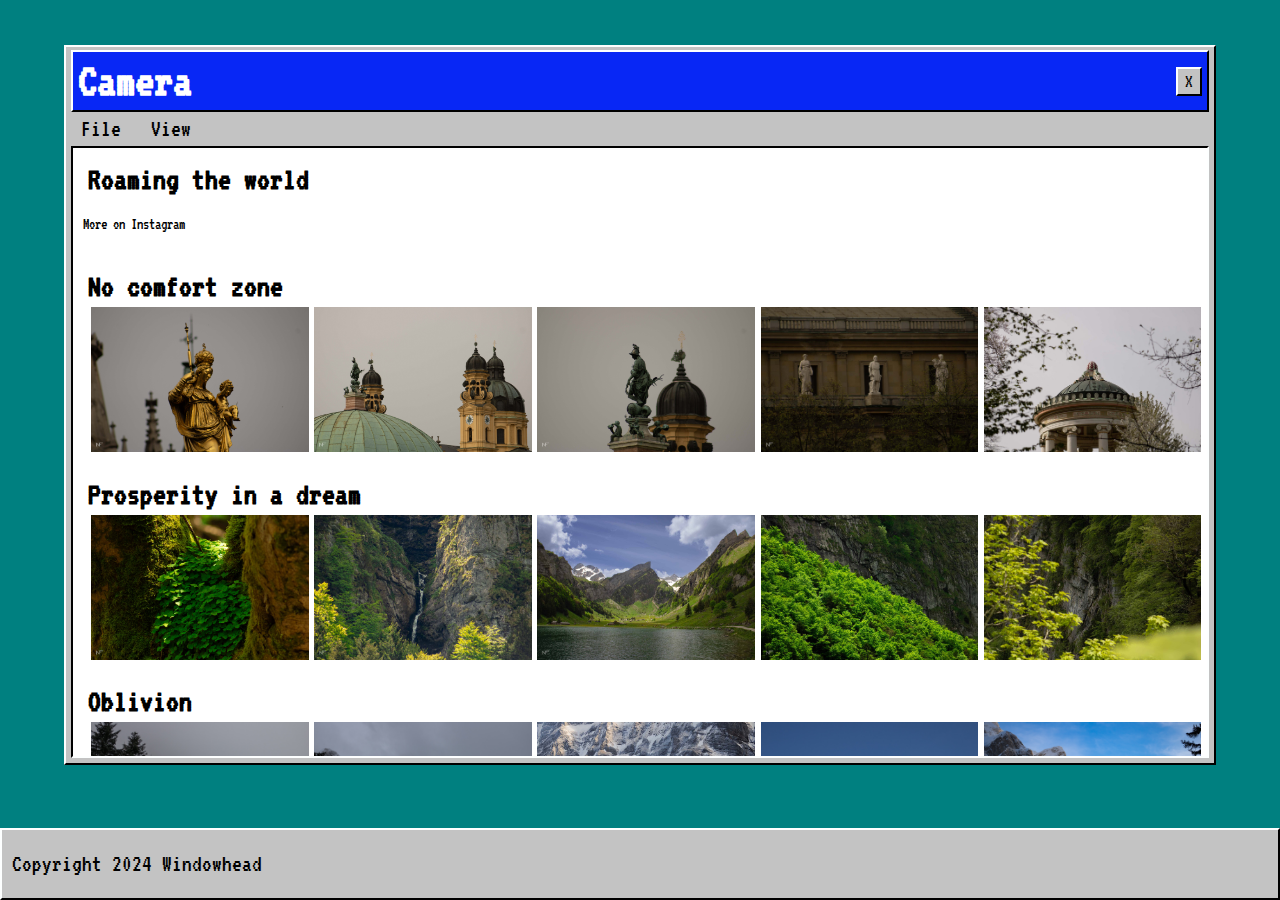
<file: camera.html>
<!DOCTYPE html>
<html lang="en">
<head>
    <meta charset="UTF-8">
    <meta name="viewport" content="width=device-width, initial-scale=1.0">
    <title>Camera</title>
    <link href="style.css" rel="stylesheet">
    <link rel="preconnect" href="https://fonts.googleapis.com">
    <link rel="preconnect" href="https://fonts.gstatic.com" crossorigin>
    <link href="https://fonts.googleapis.com/css2?family=VT323&display=swap" rel="stylesheet">
    <script src="script.js" defer></script> <!-- Added defer to ensure JS loads after HTML -->
</head>
<body>
    <main>
        <div class="window">
            <div class="windowhead">
                <h1>Camera</h1>
                <div class="exitbuttonhead">
                    <button class="exitbutton">X</button>
                </div>
            </div>
            <nav class="navbar">
                <ul class="nav-menu">
                    <li class="nav-item">
                        <a href="#">File</a>
                        <ul class="submenu">
                            <li class="submenu-item"><a href="https://www.instagram.com/nate.2150/">Instagram</a></li>
                        </ul>
                    </li>
                    <li class="nav-item">
                        <a href="#">View</a>
                        <ul class="submenu">
                            <li class="submenu-item"><a href="index.html">Welcome</a></li>
                            <li class="submenu-item"><a href="paint.html">Paint</a></li>
                            <li class="submenu-item"><a href="camera.html">Camera</a></li>
                            <li class="submenu-item"><a href="video.html">Video-Player</a></li>
                            <li class="submenu-item"><a href="myspace.html">MySpace</a></li>
                        </ul>
                    </li>
                </ul>
            </nav>
            <div class="windowmain">

                <h2>Roaming the world</h2>
                <p>More on Instagram</p>

                <div class="rowcam">
                    <h2 class="h2camera">No comfort zone</h2>
                    <div class="columncam">
                        <img src="img/Munich/IMG_8064.jpg" onclick="openModal('modalMunich'); currentSlide('modalMunich', 1)" class="hover-shadow">
                    </div>
                    <div class="columncam">
                        <img src="img/Munich/IMG_8065.jpg" onclick="openModal('modalMunich'); currentSlide('modalMunich', 2)" class="hover-shadow">
                    </div>
                    <div class="columncam">
                        <img src="img/Munich/IMG_8066.jpg" onclick="openModal('modalMunich'); currentSlide('modalMunich', 3)" class="hover-shadow">
                    </div>
                    <div class="columncam">
                        <img src="img/Munich/IMG_8069.jpg" onclick="openModal('modalMunich'); currentSlide('modalMunich', 4)" class="hover-shadow">
                    </div>
                    <div class="columncam">
                        <img src="img/Munich/IMG_8079.jpg" onclick="openModal('modalMunich'); currentSlide('modalMunich', 5)" class="hover-shadow">
                    </div>
                </div>

                <!-- Munich Modal -->
                <div id="modalMunich" class="modal">
                    <span class="close cursor" onclick="closeModal('modalMunich')">&times;</span>
                    <div class="modal-content">
                        <div class="mySlides">
                            <div class="numbertext">1 / 5</div>
                            <img src="img/Munich/IMG_8064.jpg" style="width:100%">
                        </div>

                        <div class="mySlides">
                            <div class="numbertext">2 / 5</div>
                            <img src="img/Munich/IMG_8065.jpg" style="width:100%">
                        </div>

                        <div class="mySlides">
                            <div class="numbertext">3 / 5</div>
                            <img src="img/Munich/IMG_8066.jpg" style="width:100%">
                        </div>

                        <div class="mySlides">
                            <div class="numbertext">4 / 5</div>
                            <img src="img/Munich/IMG_8069.jpg" style="width:100%">
                        </div>

                        <div class="mySlides">
                            <div class="numbertext">5 / 5</div>
                            <img src="img/Munich/IMG_8079.jpg" style="width:100%">
                        </div>

                        <a class="prev" onclick="plusSlides('modalMunich', -1)">&#10094;</a>
                        <a class="next" onclick="plusSlides('modalMunich', 1)">&#10095;</a>

                        <div class="caption-container">
                            <p id="caption"></p>
                        </div>
                    </div>
                </div>

                <div class="rowcam">
                    <h2 class="h2camera">Prosperity in a dream</h2>
                    <div class="columncam">
                        <img src="img/seealpsee/IMG_8222.jpg" onclick="openModal('modalSeealpsee'); currentSlide('modalSeealpsee', 1)" class="hover-shadow">
                    </div>
                    <div class="columncam">
                        <img src="img/seealpsee/IMG_8224.jpg" onclick="openModal('modalSeealpsee'); currentSlide('modalSeealpsee', 2)" class="hover-shadow">
                    </div>
                    <div class="columncam">
                        <img src="img/seealpsee/IMG_8240.jpg" onclick="openModal('modalSeealpsee'); currentSlide('modalSeealpsee', 3)" class="hover-shadow">
                    </div>
                    <div class="columncam">
                        <img src="img/seealpsee/IMG_8252.jpg" onclick="openModal('modalSeealpsee'); currentSlide('modalSeealpsee', 4)" class="hover-shadow">
                    </div>
                    <div class="columncam">
                        <img src="img/seealpsee/IMG_8261.jpg" onclick="openModal('modalSeealpsee'); currentSlide('modalSeealpsee', 5)" class="hover-shadow">
                    </div>
                </div>

                <!-- Seealpsee Modal -->
                <div id="modalSeealpsee" class="modal">
                    <span class="close cursor" onclick="closeModal('modalSeealpsee')">&times;</span>
                    <div class="modal-content">
                        <div class="mySlides">
                            <div class="numbertext">1 / 5</div>
                            <img src="img/seealpsee/IMG_8222.jpg" style="width:100%">
                        </div>

                        <div class="mySlides">
                            <div class="numbertext">2 / 5</div>
                            <img src="img/seealpsee/IMG_8224.jpg" style="width:100%">
                        </div>

                        <div class="mySlides">
                            <div class="numbertext">3 / 5</div>
                            <img src="img/seealpsee/IMG_8240.jpg" style="width:100%">
                        </div>

                        <div class="mySlides">
                            <div class="numbertext">4 / 5</div>
                            <img src="img/seealpsee/IMG_8252.jpg" style="width:100%">
                        </div>

                        <div class="mySlides">
                            <div class="numbertext">5 / 5</div>
                            <img src="img/seealpsee/IMG_8261.jpg" style="width:100%">
                        </div>

                        <a class="prev" onclick="plusSlides('modalSeealpsee', -1)">&#10094;</a>
                        <a class="next" onclick="plusSlides('modalSeealpsee', 1)">&#10095;</a>

                        <div class="caption-container">
                            <p id="caption"></p>
                        </div>
                    </div>
                </div>

                <div class="rowcam">
                    <h2 class="h2camera">Oblivion</h2>
                    <div class="columncam">
                        <img src="img/Säntis/IMG_7761.jpg" onclick="openModal('modalSaentis'); currentSlide('modalSaentis', 1)" class="hover-shadow">
                    </div>
                    <div class="columncam">
                        <img src="img/Säntis/IMG_7778.jpg" onclick="openModal('modalSaentis'); currentSlide('modalSaentis', 2)" class="hover-shadow">
                    </div>
                    <div class="columncam">
                        <img src="img/Säntis/IMG_7833.jpg" onclick="openModal('modalSaentis'); currentSlide('modalSaentis', 3)" class="hover-shadow">
                    </div>
                    <div class="columncam">
                        <img src="img/Säntis/IMG_7858.jpg" onclick="openModal('modalSaentis'); currentSlide('modalSaentis', 4)" class="hover-shadow">
                    </div>
                    <div class="columncam">
                        <img src="img/Säntis/IMG_7873.jpg" onclick="openModal('modalSaentis'); currentSlide('modalSaentis', 5)" class="hover-shadow">
                    </div>
                </div>

                <!-- Saentis Modal -->
                <div id="modalSaentis" class="modal">
                    <span class="close cursor" onclick="closeModal('modalSaentis')">&times;</span>
                    <div class="modal-content">
                        <div class="mySlides">
                            <div class="numbertext">1 / 5</div>
                            <img src="img/Säntis/IMG_7761.jpg" style="width:100%">
                        </div>

                        <div class="mySlides">
                            <div class="numbertext">2 / 5</div>
                            <img src="img/Säntis/IMG_7778.jpg" style="width:100%">
                        </div>

                        <div class="mySlides">
                            <div class="numbertext">3 / 5</div>
                            <img src="img/Säntis/IMG_7833.jpg" style="width:100%">
                        </div>

                        <div class="mySlides">
                            <div class="numbertext">4 / 5</div>
                            <img src="img/Säntis/IMG_7858.jpg" style="width:100%">
                        </div>

                        <div class="mySlides">
                            <div class="numbertext">5 / 5</div>
                            <img src="img/Säntis/IMG_7873.jpg" style="width:100%">
                        </div>

                        <a class="prev" onclick="plusSlides('modalSaentis', -1)">&#10094;</a>
                        <a class="next" onclick="plusSlides('modalSaentis', 1)">&#10095;</a>

                        <div class="caption-container">
                            <p id="caption"></p>
                        </div>
                    </div>
                </div>

            </div>
        </div>
    </main>

    <div class="content"></div>
    <div class="taskbar">
        <div class="copyright">
            <p>Copyright 2024 Windowhead</p>
        </div>
    </div>
</body>
</html>
</file>
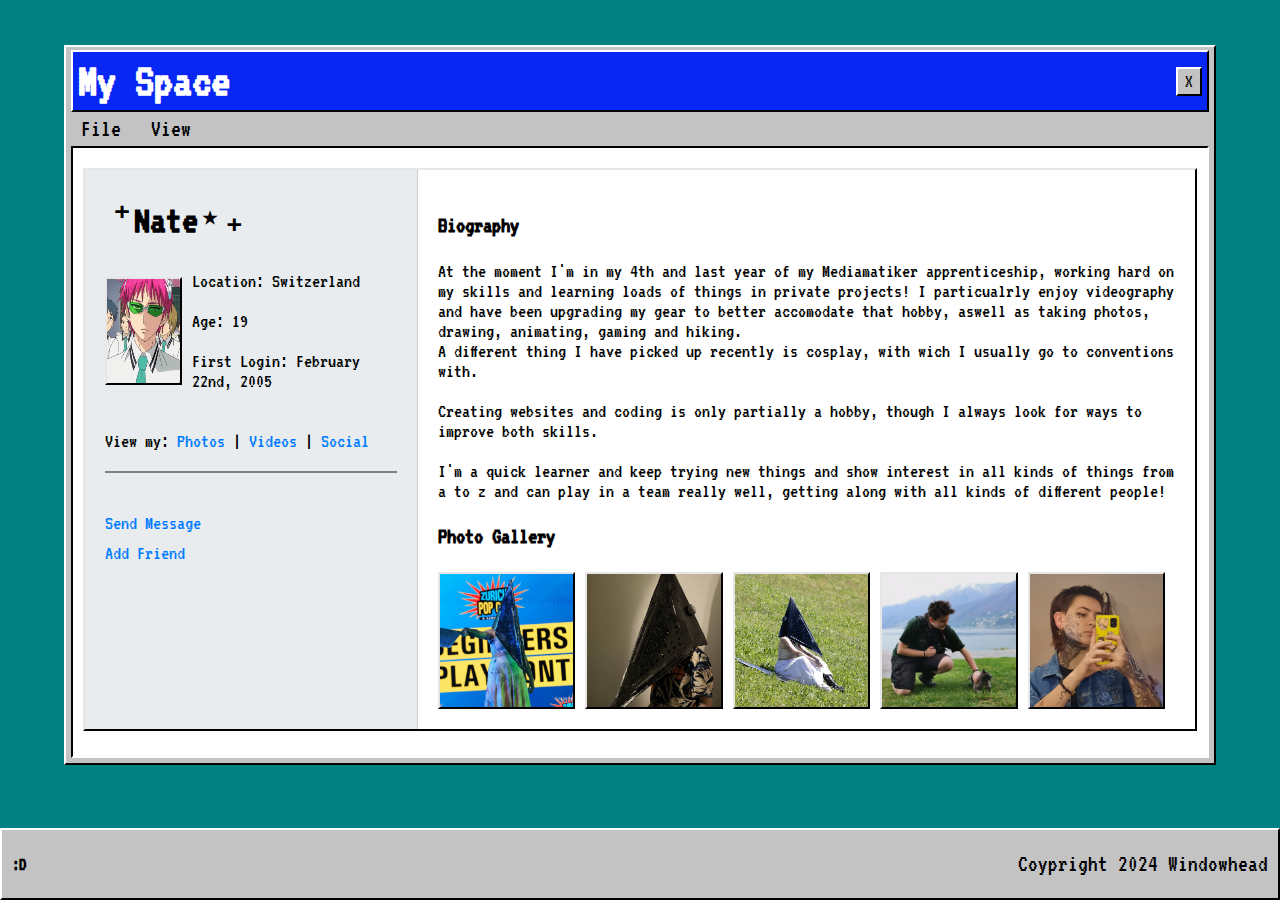
<file: myspace.html>
<!DOCTYPE html>
<html lang="en">
<head>
    <meta charset="UTF-8">
    <meta name="viewport" content="width=device-width, initial-scale=1.0">
    <title>Myspace</title>
    <link href="style.css" rel="stylesheet">
    <link rel="preconnect" href="https://fonts.googleapis.com">
    <link rel="preconnect" href="https://fonts.gstatic.com" crossorigin>
    <link href="https://fonts.googleapis.com/css2?family=VT323&display=swap" rel="stylesheet">
    <script src="script.js"></script>
</head>
<body>
    <main>
        <div class="window">
            <div class="windowhead">
                <h1>My Space</h1>
                <div class="exitbuttonhead">
                    <button class="exitbutton"">X</button>
                </div>
            </div>
            <nav class="navbar">
                <ul class="nav-menu">
                    <li class="nav-item">
                        <a href="#">File</a>
                        <ul class="submenu">
                            <li class="submenu-item"><a href="https://www.instagram.com/nate.2150/">Instagram</a></li>
                        </ul>
                    </li>
                    <li class="nav-item">
                        <a href="#">View</a>
                        <ul class="submenu">
                            <li class="submenu-item"><a href="index.html">Welcome</a></li>
                            <li class="submenu-item"><a href="paint.html">Paint</a></li>
                            <li class="submenu-item"><a href="camera.html">Camera</a></li>
                            <li class="submenu-item"><a href="video.html">Video-Player</a></li>
                            <li class="submenu-item"><a href="myspace.html">MySpace</a></li>
                        </ul>
                    </li>
                
                </ul>
            </nav>
            <div class="windowmain">
                
                <div class="container">
                    <div class="left-side">
                        <div class="profile-info">
                            <h2>⁺Nate⋆₊</h2>
                            <div class="profile-details">
                                <img src="img/profileimg/saikik.jfif" alt="Profile Picture" class="profile-pic">
                                <div class="info-text">
                                    <p>Location: Switzerland</p>
                                    <p>Age: 19</p>
                                    <p>First Login: February 22nd, 2005</p>
                                </div>
                            </div>
                        </div>
                        <div class="view-my">
                            <p>View my: <a href="camera.html">Photos</a> | <a href="video.html">Videos</a> | <a href="https://www.instagram.com/nate.2150/">Social</a></p>
                        </div>
                        <hr>
                        <div class="profile-links">
                            <a href="mailto:rightnathaniel@gmail.com">Send Message</a>
                            <a href="https://www.instagram.com/nate.2150/">Add Friend</a>
                        </div>
                    </div>
            
                    
                    <div class="right-side">
                        <div class="biography">
                            <h3>Biography</h3>
                            <p>
                                At the moment I'm in my 4th and last year of my Mediamatiker apprenticeship, working hard on my skills and learning loads of things in private projects!
                                I particualrly enjoy videography and have been upgrading my gear to better accomodate that hobby, aswell as taking photos, drawing, animating, gaming and hiking.
                                <br>A different thing I have picked up recently is cosplay, with wich I usually go to conventions with.

                                <br><br>Creating websites and coding is only partially a hobby, though I always look for ways to improve both skills.
                                <br><br>I'm a quick learner and keep trying new things and show interest in all kinds of things from a to z and can play in a team really well, getting along with all kinds of different people!
                            </p>
                        </div>
                        <div class="photo-gallery">
                            <h3>Photo Gallery</h3>
                            <div class="gallery">
                                <div>
                                    <img src="img/profileimg/cosplaycontest.jpeg" alt="Gallery Image 1">
                                </div>
                                <div>
                                    <img src="img/profileimg/hawaiipyramid.jpg" alt="Gallery Image 2">
                                </div>
                                <div>
                                    <img src="img/profileimg/IMG_1059.jpg" alt="Gallery Image 3">
                                </div>
                                <div>
                                    <img src="img/profileimg/catito.jpg" alt="Gallery Image 4">
                                </div>
                                <div>
                                    <img src="img/profileimg/vangogh.jpg" alt="Gallery Image 5">
                                </div>
                            </div>
                            </div>
                        </div>
                    </div>
                </div>
            </div>
        </div>
        </div>
    </main>

    <div class="content">
    </div>
    <div class="taskbar">
        <div class="windowsstart">
               <h3 class="h3taskbar">:D</h3> 
        </div>
        <div class="copyright">
            <p>Coypright 2024 Windowhead</p>
        </div>
    </div>
</body>
</html>
</file>
<file: style.css>
* {
    box-sizing: border-box;
    font-family: "VT323", monospace;
}

.vt323-regular {
    font-family: "VT323", monospace;
    font-weight: 400;
    font-style: normal;
}

body {
    background-color: #008080;
    margin: 0;
    padding: 0;
    display: flex;
    flex-direction: column;
    min-height: 100vh;
}

main {
    flex: 1;
    display: flex;
    align-items: center;
    justify-content: center;
}

h1 {
    margin: 5px;
    font-size: 3em;
}

h2 {
    margin: 5px;
    font-size: 2em;
}

.window {
    font-family: "VT323", monospace;
    width: 90%;
    height: 80vh; 
    background-color: #c3c3c3;
    border: solid 2px;
    border-color: #fdffff black black #fdffff;
    display: flex;
    flex-direction: column;
}

.windowhead {
    font-family: "VT323", monospace;
    display: flex;
    justify-content: space-between;
    align-items: center;
    background-color: #0827f5;
    color: white;
    margin-left: 5px;
    margin-right: 5px;
    margin-top: 3px;
    border: solid 2px;
    border-color: #fdffff black black #fdffff;
}

.welcometext {
    font-size: 21px;
}

.exitbuttonhead {
    display: flex;
    align-items: center;
}

.exitbutton {
    background-color: #c3c3c3;
    color: black;
    border: solid 2px;
    border-color: #fdffff black black #fdffff;
    padding: 3px 7px;
    margin-right: 5px;
    cursor: pointer;
    font-size: 1.2em;
}

.exitbutton:hover {
    background-color: #929292;
    color: white;
    border: solid 2px;
    border-color: black #fdffff #fdffff black;
}

.windowmain {
    margin: 5px;
    padding: 10px;
    display: flex; 
    flex-direction: column; 
    flex: 1;
    overflow-y: auto;
    border: solid 2px;
    border-color: black #fdffff #fdffff black;
    background-color: white;
}

.navbar {
    padding-top: 5px;
    display: flex;
}

.nav-menu {
    list-style: none;
    margin: 0;
    padding: 0;
    display: flex;
}

.nav-item {
    position: relative;
    margin: 0 15px;
}

.nav-item a {
    color: black;
    text-decoration: none;
    font-size: 1.5em;
}

.nav-item a:hover {
    color: #fdffff;
}

.submenu {
    display: none;
    position: absolute;
    width: 8vw;
    top: 100%;
    left: 0;
    background-color: #c3c3c3;
    border: 2px solid;
    border-color: #fdffff black black #fdffff;
    list-style: none;
    margin: 0;
    padding: 0;
    z-index: 1000;
}

.submenu-item {
    margin: 0;
}

.submenu-item a {
    display: block;
    padding: 10px;
    color: black;
    text-decoration: none;
}

.submenu-item a:hover {
    background-color: #929292;
}

.nav-item:hover .submenu {
    display: block;
}

button {
    padding: 10px 20px;
    background-color: #c3c3c3;
    color: #000000;
    border: 2px solid;
    border-color: #fdffff black black #fdffff;
    cursor: pointer;
}

button:hover {
    background-color: #818181;
    color: white;
    border-color: #fdffff black black #fdffff;
}

.content {
    flex: 1;
}

.taskbar {
    position: fixed;
    height: 8vh;
    bottom: 0;
    width: 100%;
    background-color: #c3c3c3;
    color: rgb(0, 0, 0);
    display: flex;
    align-items: center;
    justify-content: space-between;
    border: solid 2px;
    border-color: #fdffff black black #fdffff;
    padding: 0 10px;
    box-sizing: border-box;
}

.copyright {
    font-size: 1.5em;
    text-align: center;
}

.videoimg {
    width: 40vw;
    border: solid 2px;
    border-color: #d1d1d1 black black #d1d1d1;
}

.videos, .videobutton, .videotext {
    display: flex;
    justify-content: space-around;
    align-items: center;
    margin: 10px;
    text-align: center;
    font-size: 20px;
}

.vidbutton {
    padding: 10px 20px;
    background-color: #c3c3c3;
    color: #000000;
    border: 2px solid;
    border-color: #fdffff black black #fdffff;
    cursor: pointer;
    height: 6vh;
    width: 10vw;
    font-size: 20px;
}

.h2camera {
    margin-top: 2%;
}



.rowcam > .columncam {
    padding: 0 8px;
}

.row:after {
    content: "";
    display: table;
    clear: both;
}

.columncam {
    display: inline-block;
    width: 18%; 
    margin-right: 1.5%; 
    box-sizing: border-box;
}


.modal {
    display: none; 
    position: fixed; 
    z-index: 1; 
    padding-top: 50px; 
    left: 0;
    top: 0;
    width: 100%; 
    height: 100%; 
    overflow: hidden;
    background-color: rgba(0,0,0,0.9); 
}


.modal-content {
    position: relative;
    margin: auto;
    width: 80%; 
    max-width: 1000px; 
}


.close {
    color: white;
    position: absolute;
    top: 10px;
    right: 25px;
    font-size: 35px;
    font-weight: bold;
}

.close:hover,
.close:focus {
    color: #999;
    text-decoration: none;
    cursor: pointer;
}


.mySlides {
    display: none;
}

.mySlides img {
    width: 100%; 
    height: auto;
    display: block;
    margin: auto; 
}


.modal .prev, .modal .next {
    cursor: pointer;
    position: absolute;
    top: 50%;
    width: auto;
    padding: 16px;
    margin-top: -22px;
    color: white;
    font-weight: bold;
    font-size: 20px;
    transition: 0.6s ease;
    border-radius: 0 3px 3px 0;
    user-select: none;
    background-color: rgba(0,0,0,0.8);
}

.modal .prev {
    left: 0;
    padding-left: 20px;
}

.modal .next {
    right: 0;
    padding-right: 20px;
}

.prev:hover,
.next:hover {
    background-color: rgba(0, 0, 0, 0.8);
}


.numbertext {
    color: #f2f2f2;
    font-size: 12px;
    padding: 8px 12px;
    position: absolute;
    top: 0;
}

img.hover-shadow {
    transition: 0.3s;
    width: 17vw;
}

.hover-shadow:hover {
    box-shadow: 0 4px 8px 0 rgba(0, 0, 0, 0.2), 0 6px 20px 0 rgba(0, 0, 0, 0.19);
}

/*Myspace*/
.container {
    display: flex;
    font-size: 20px;
    width: 100%;
    margin: 10px auto;
    background-color: #ffffff;
    border: 2px solid;
    border-color: #e6e6e6 black black #e6e6e6;
    overflow:hidden;
}

.left-side, .right-side {
    padding: 20px;
}

.left-side {
    width: 30%;
    background-color: #e9ecef;
    border-right: 1px solid #ccc;
}

.profile-info {
    text-align: left;
    margin-bottom: 20px;
}

.profile-info h2 {
    margin-bottom: 10px;
}

.profile-details {
    display: flex;
    align-items: center;
}

.profile-details p {
    font-size: 20px;
}

.profile-pic {
    width: 6vw;
    height: 12vh;
    border: 2px solid;
    border-color: #e6e6e6 black black #e6e6e6;
    margin-right: 10px;
}

.info-text {
    font-size: 14px;
}

.view-my {
    text-align: left;
    margin: 20px 0;
}

.view-my p {
    font-size: 20px;
}

.view-my a {
    color: #007bff;
    text-decoration: none;
}

.view-my a:hover {
    text-decoration: underline;
}

.profile-links {
    text-align: left;
}

.profile-links a {
    display: block;
    color: #007bff;
    text-decoration: none;
    margin-bottom: 10px;
    font-size: 20px;
}

.profile-links a:hover {
    text-decoration: underline;
}

.right-side {
    width: 70%;
}

.biography {
    margin-bottom: 20px;
}

.photo-gallery {
    margin-top: 20px;
}

.gallery {
    display: flex;
    gap: 10px;
}

.gallery div {
    width: calc(20% - 10px);
    aspect-ratio: 1; 
    overflow: hidden; 
    position: relative;
}

.gallery img {
    width: 100%; 
    height: 100%; 
    object-fit: cover; 
    border: 2px solid;
    border-color: #e6e6e6 black black #e6e6e6;
}

hr {
    border: 1px solid;
    margin-bottom: 40px;
}


.row {
    display: -ms-flexbox; 
    display: flex;
    -ms-flex-wrap: wrap; 
    flex-wrap: wrap;
    padding: 0 4px;
  }

.column {
    -ms-flex: 25%; 
    flex: 25%;
    max-width: 25%;
    padding: 0 4px;
    margin-bottom: 7%;
  }
  
  .column img {
    margin-top: 8px;
    vertical-align: middle;
    width: 100%;
  }



  .image-gallery {
    display: flex;
    flex-wrap: wrap;
    justify-content: center;
    align-items: center; 
    gap: 20px;
    padding: 20px;
    max-width: 100%;
    width: 100%;
    height: 100%; 
}

.image-item {
    flex: 1 1 calc(25% - 20px);
    display: flex;
    flex-direction: column;
    align-items: center;
}

.image-container {
    width: 100%;
    padding-top: 100%; 
    position: relative;
    overflow: hidden;
    background-color: #ddd;
    border: 2px solid; 
    border-color: #e6e6e6 black black #e6e6e6; 
    cursor: pointer;
}

.image-container img {
    position: absolute;
    top: 50%;
    left: 50%;
    transform: translate(-50%, -50%);
    width: 100%;
    height: 100%;
    object-fit: cover; 
}

.image-container:hover {
    border-color: black #e6e6e6 #e6e6e6 black; /* Reverse border colors on hover */
}

.image-text {
    margin-top: 14px;
    font-size: 20px;
    text-align: center;
    text-decoration: none;
    color: #333;
    font-weight: bold;
}








  @media screen and (max-width: 800px) {
    .column {
      -ms-flex: 50%;
      flex: 50%;
      max-width: 50%;
    }

    .image-item {
        flex: 1 1 calc(50% - 20px);
    }
  }
  
  
  @media screen and (max-width: 600px) {
    .column {
      -ms-flex: 100%;
      flex: 100%;
      max-width: 100%;
    }

    .image-item {
        flex: 1 1 100%;
    }

    .image-text {
        margin-bottom: 20px;
    }
  }
</file>
